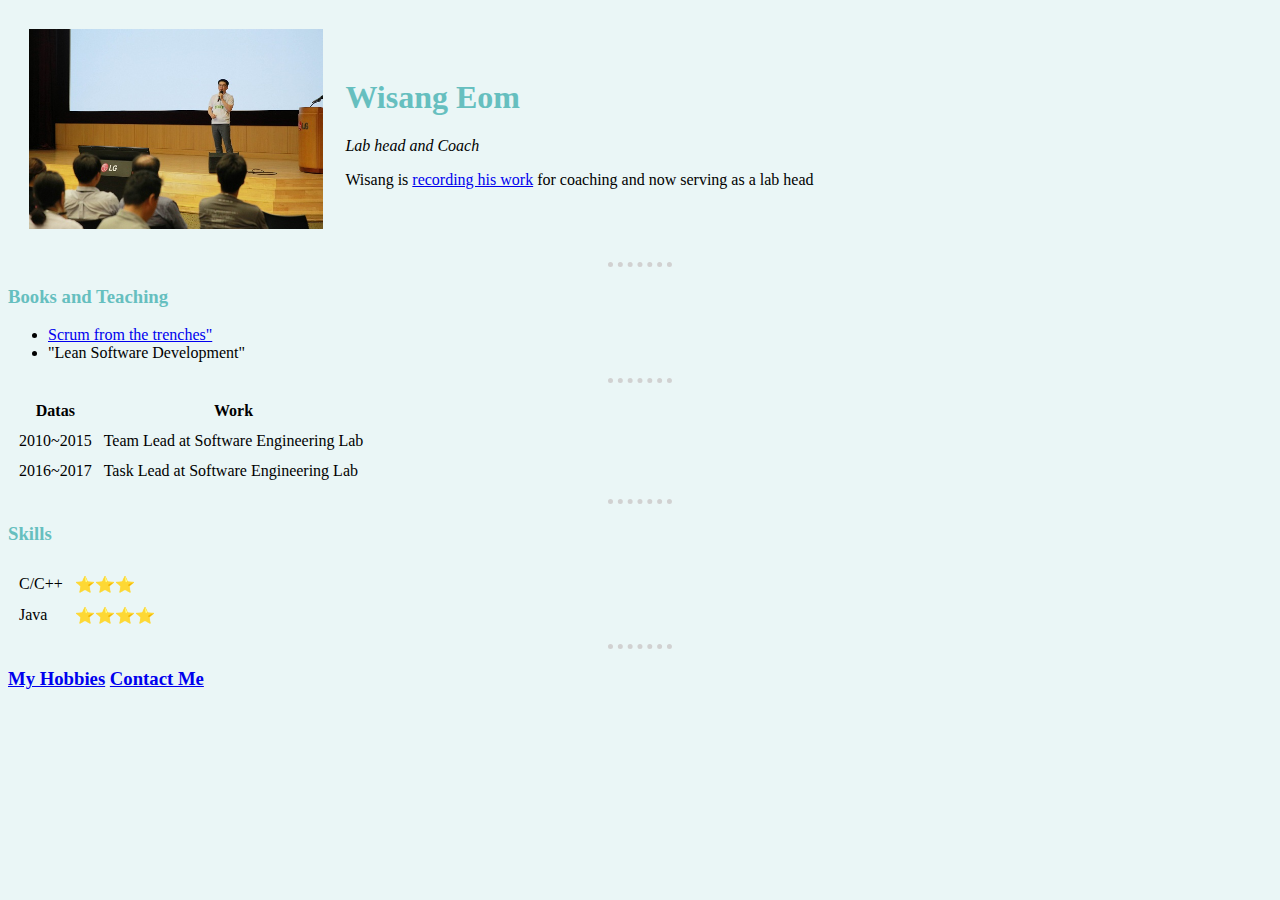
<file: index.html>
<!DOCTYPE html>
<html>
    <head>
        <meta charset="UTF-8">
        <title>Wisang's Personal Site</title>
        <link rel="stylesheet" href="css/styles.css">
    </head>

    <body>
        <table cellspacing="20">
            <tr>
                <td><img src="wisangEom.jpg" alt="Wisang Presenting"></td>
                <td><h1>Wisang Eom</h1>
                    <p><em>Lab head and Coach</em></p>
                    <p>Wisang is <a href="https://pixe.la/v1/users/wisang/graphs/productivity.html">recording his work</a> for coaching and now serving as a lab head</p>
                </td>
            </tr>
        </table>
        <hr>
        <h3>Books and Teaching</h3>
            <ul>
                <li><a href="http://www.yes24.com/Product/Goods/3385532">Scrum from the trenches"</a></li>
                <li>"Lean Software Development"</li>
            </ul>
        <hr>
        <table cellspacing="10">
            <thead>
                <th>Datas</th>
                <th>Work</th>
            </thead>
            <tbody>
                <tr>
                <td>2010~2015</td>
                <td>Team Lead at Software Engineering Lab</td>
            </tr>
                <td>2016~2017</td>
                <td>Task Lead at Software Engineering Lab</td>
            </tbody>
        </table>
        <hr>

        <h3>Skills</h3>
            <table cellspacing="10">
                <tr>
                    <td>C/C++</td>
                    <td>⭐️⭐️⭐️</td>
                </tr>
                <tr>
                    <td>Java</td>
                    <td>⭐️⭐️⭐️⭐️</td>
                </tr>
            </table>

        <hr>
        <h3><a href="hobbies.html">My Hobbies</a>
            <a href="contacts.html">Contact Me</a> </h3>
    </body>
</html>
</file>
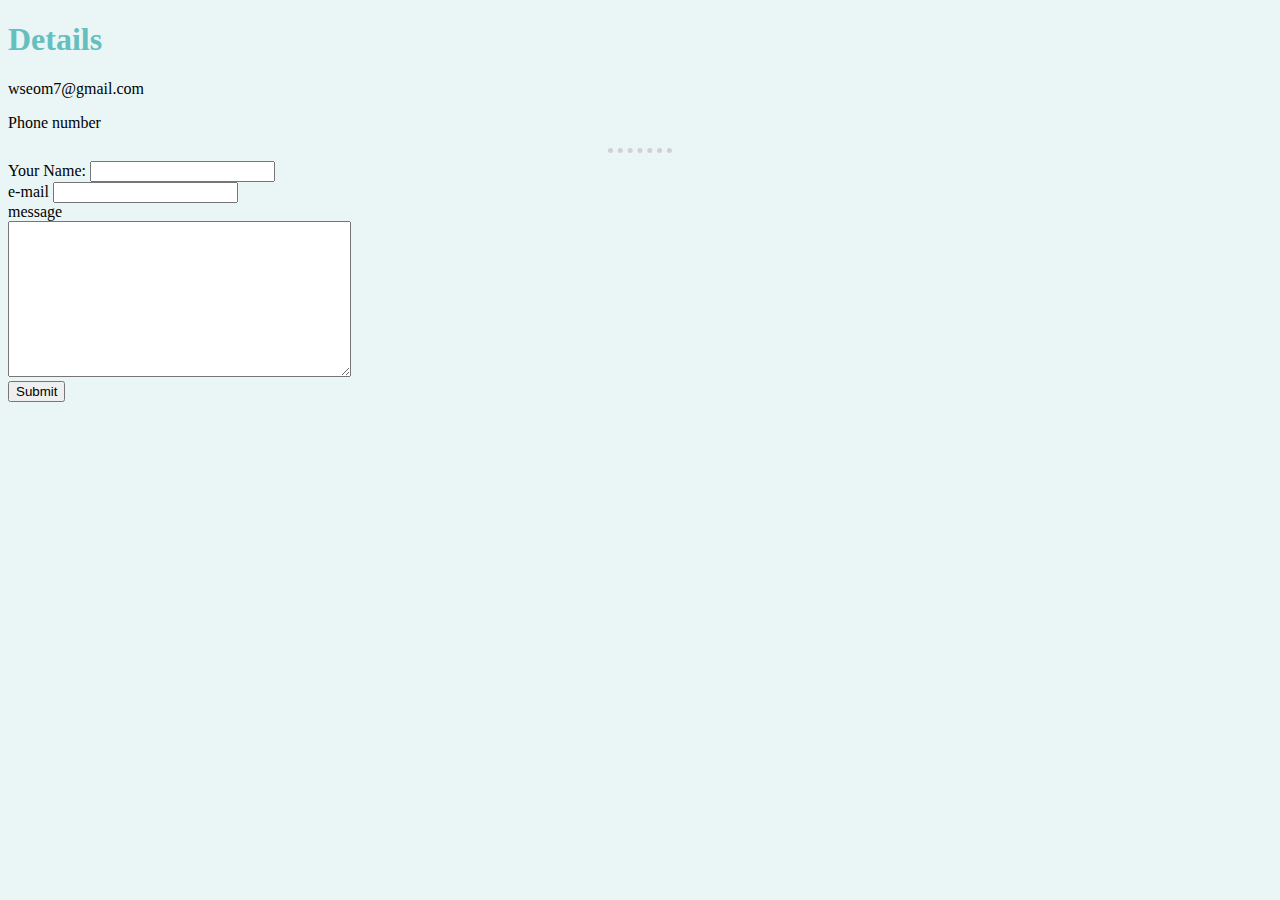
<file: contacts.html>
<!DOCTYPE html>
<html lang="en">
<head>
    <meta charset="UTF-8">
    <title>My Contact</title>
    <link rel="stylesheet" href="css/styles.css">
</head>
<body>
    <h1>Details</h1>
    <p>wseom7@gmail.com</p>
    <p>Phone number</p>
<hr>
    <form action="mailTo:wseom7@gmail.com" method="post"enctype="text/plain">
        <label>Your Name:</label>
        <input type="text" name="yourName"><br>
        <label>e-mail</label>
        <input type="email" name="yourEmail"><br>
        <label>message</label><br>
        <textarea name="yourMessage" cols="40" rows="10 "id="message"></textarea><br>
        <input type="submit" name="">
    </form>
</body>
</html>
</file>
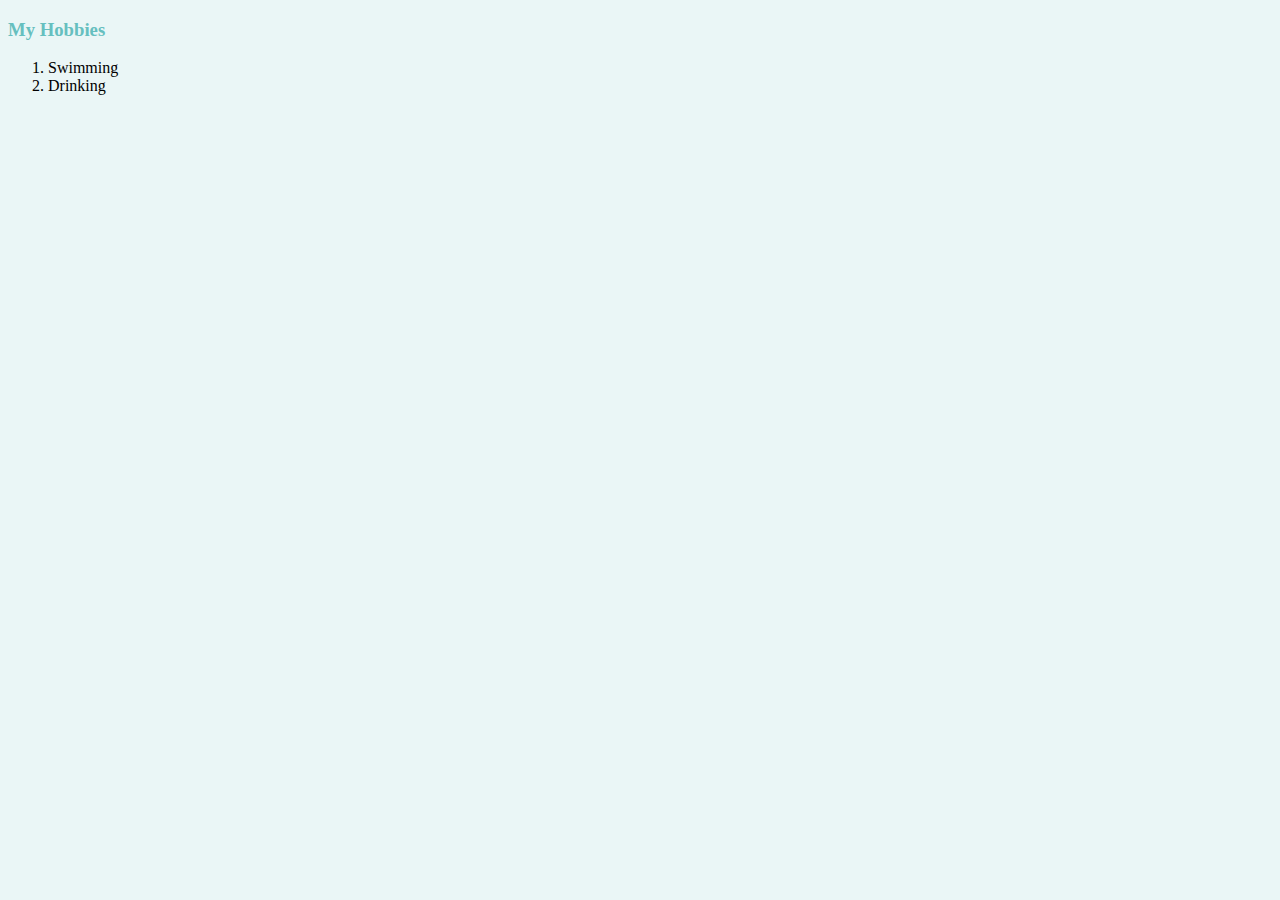
<file: hobbies.html>
<!DOCTYPE html>
<html lang="en">
<head>
    <meta charset="UTF-8">
    <title>Hobbies</title>
    <link rel="stylesheet" href="css/styles.css">
</head>
<body>
    <h3>My Hobbies</h3>
      <ol>
               <li>Swimming</li>
                <li>Drinking</li>
            </ol>

</body>
</html>
</file>
<file: css/styles.css>
body {
    background-color: #EAF6F6;
}

hr {
    border-color: #D1D1D1;
    border-style: dotted none none;
    border-width: 5px;
    width: 5%;
}

img {
    height: 200px;
}

h1 {
   color: #66BFBF;
}

h3 {
   color: #66BFBF;
}
</file>
